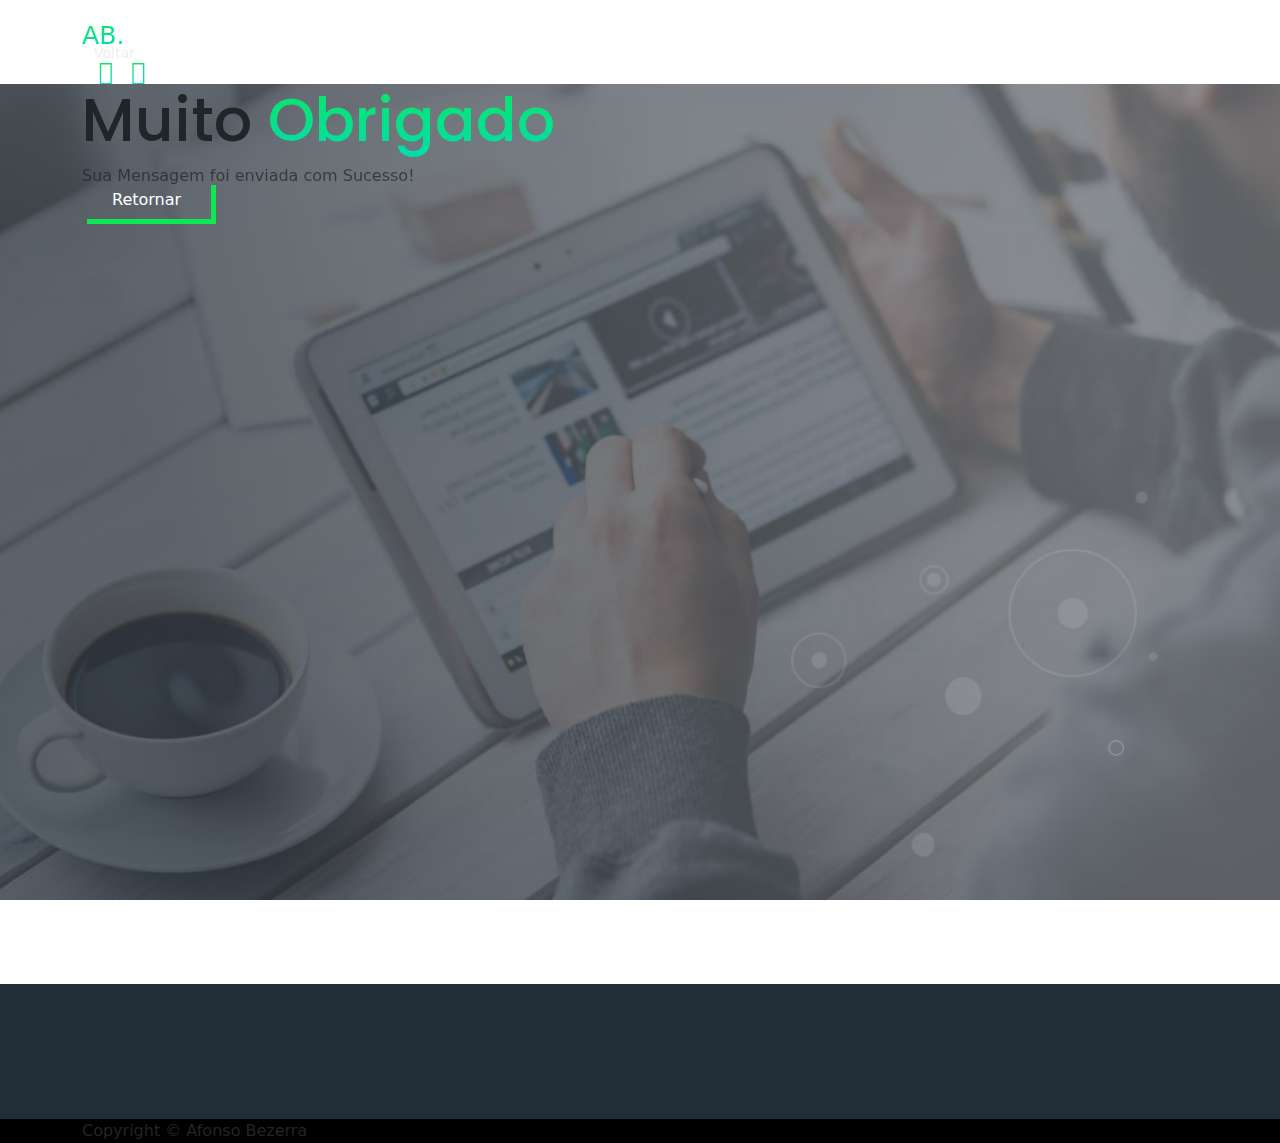
<file: obrigado.html>
<!DOCTYPE html>
<html lang="pt-br">
<head>
    <meta charset="UTF-8">
    <meta name="viewport" content="width=device-width, initial-scale=1, shrink-to-fit=no">

  
    <meta name="description" content="Your description">
    <meta name="author" content="Your name">

   
	<meta property="og:site_name" content="" /> 
	<meta property="og:site" content="" />
	<meta property="og:title" content=""/> 
	<meta property="og:description" content="" /> 
	<meta property="og:image" content="" /> 
	<meta property="og:url" content="" /> 
	<meta name="twitter:card" content="summary_large_image"> 

    <!-- Webpage Title -->
    <title>Afonso Bezerra</title>

  
    <link href="https://fonts.googleapis.com/css2?family=Poppins:wght@400;500;700&display=swap" rel="stylesheet">
    <link href="./css/bootstrap.min.css" rel="stylesheet">
    <link href="./css/fontawesome-all.min.css" rel="stylesheet">
    <link href="./css/aos.min.css" rel="stylesheet">
    <link href="./css/swiper.css" rel="stylesheet">
    <link href="./css/style.css" rel="stylesheet">

    <link rel="icon" href="./assets/images/favicon.png">
</head>
<body>
    

    <nav id="navbar" class="navbar navbar-expand-lg fixed-top navbar-dark" aria-label="Main navigation">
        <div class="container">

          
            <a class="navbar-brand logo-text home_text" href="index.html">AB.</a>

            <button class="navbar-toggler p-0 border-0" type="button" id="navbarSideCollapse" aria-label="Toggle navigation">
                <span class="navbar-toggler-icon"></span>
            </button>

            <div class="navbar-collapse offcanvas-collapse" id="navbarsExampleDefault" >
                <ul class="navbar-nav ms-auto navbar-nav-scroll">
                    <li class="nav-item">
                        <a class="nav-link active" aria-current="page" href="http://afonsobezerra.com">Voltar</a>
                    </li>              
                </ul>
                <span class="nav-item social-icons">
                    <span class="fa-stack">
                        <a href="https://github.com/Afonso-Bezerra/" target="_blank">
                            <i class="fas fa-circle fa-stack-2x"></i>
                            <i class="fab fa-github fa-stack-1x"></i>
                        </a>
                    </span>
                    <span class="fa-stack">
                        <a href="https://www.linkedin.com/in/afonso-bezerra-33b495174/" target="_blank">
                            <i class="fas fa-circle fa-stack-2x"></i>
                            <i class="fab fa-linkedin fa-stack-1x"></i>
                        </a>
                    </span>
                </span>
            </div> 
        </div>
    </nav> 
    


    <!-- Home -->
    <section class="home py-5 d-flex align-items-center" id="header">
        <div class="container text-light py-5"  data-aos="fade-right"> 
            <h1 class="headline">Muito<span class="home_text"> Obrigado</span></h1>
            <p class="para para-light py-3">Sua Mensagem foi enviada com Sucesso!</p>
            <div class="my-3">
                <a class="btn" href="http://afonsobezerra.com">Retornar</a>
            </div>
        </div> <!-- end of container -->
    </section> <!-- end of home -->




    <!-- Footer -->
    <section class="footer text-light">
        <div class="container icons-position">
            <div class="row" data-aos="fade-right">
                
                    <div class="social-container">
                        <span class="fa-stack">
                            <a href="https://github.com/Afonso-Bezerra">
                                <i class="fas fa-circle fa-stack-2x"></i>
                                <i class="fab fa-github fa-stack-1x"></i>
                            </a>
                        </span>
                        <span class="fa-stack">
                            <a href="https://www.linkedin.com/in/afonso-bezerra-33b495174/">
                                <i class="fas fa-circle fa-stack-2x"></i>
                                <i class="fab fa-linkedin fa-stack-1x"></i>
                            </a>
                        </span>
                        <span class="fa-stack">
                            <a href="https://www.instagram.com/teiir_/">
                                <i class="fas fa-circle fa-stack-2x"></i>
                                <i class="fab fa-instagram fa-stack-1x"></i>
                            </a>
                        </span>
                        <span class="fa-stack">
                            <a href="https://www.behance.net/afonsobezerra">
                                <i class="fas fa-circle fa-stack-2x"></i>
                                <i class="fab fa-behance fa-stack-1x"></i>
                            </a>
                        </span>
                    </div> <!-- end of social-container -->
                           
            </div> <!-- end of row -->
        </div> <!-- end of container -->
    </section> <!-- end of footer -->


    <!-- Bottom -->
    <div class="bottom py-2 text-light" >
        <div class="container d-flex justify-content-between">
            <div>
                <p>Copyright © Afonso Bezerra</p>
            </div>
        </div> <!-- end of container -->
    </div> <!-- end of bottom -->

    
    <!-- Back To Top Button -->
    <button onclick="topFunction()" id="myBtn">
        <img src="assets/images/up-arrow.png" alt="alternative">
    </button>
    <!-- end of back to top button -->

    
    <!-- Scripts -->
    <script src="./js/bootstrap.min.js"></script><!-- Bootstrap framework -->
    <script src="./js/purecounter.min.js"></script> <!-- Purecounter counter for statistics numbers -->
    <script src="./js/swiper.min.js"></script><!-- Swiper for image and text sliders -->
    <script src="./js/aos.js"></script><!-- AOS on Animation Scroll -->
    <script src="./js/script.js"></script>  <!-- Custom scripts -->
</body>
</html>
</file>
<file: css/style.css>
/*****************************************
Table Of Contents:
- General Styles
- Navigation
- Home
- Information
- Button
- Services
- Plans
- Testimonials
- Newsletter
- Back To Top Button
- Extra Pages
- Media Queries
******************************************/

@font-face{
    font-family: 'font-icon';
    src: url(../assets/fontawesome-free-5.15.4-desktop/otfs/Font\ Awesome\ 5\ Brands-Regular-400.otf);
}

@font-face{
    font-family: 'icon-solid';
    src: url(../assets/fontawesome-free-5.15.4-desktop/otfs/Font\ Awesome\ 5\ Free-Solid-900.otf);
}

/**************************/


/*     General Styles     */


/**************************/

:root {
    --primary: #1c262f;
    --primary-light: #212d37;
    --secondary: #0ee951;
    --tertiary: #00dabf;
    --gradient: linear-gradient(to right, #0ee951, #00dabf);
}

h1,
h2,
h3,
h4,
h5,
h6 {
    font-family: "Poppins", sans-serif;
}

h1 {
    font-size: 60px;
    font-weight: 500;
}

button {
    font-family: sans-serif;
}

p,
ul,
h4 {
    margin: 0;
    padding: 0;
}

a {
    color: white;
    text-decoration: none;
}

li {
    list-style-type: none;
}


/* Section Background */

.home,
.about,
.contact,
.plans,
.work {
    height: 100vh;
    position: relative;
}

.home-obrigado {
    height: 100vh;
    position: relative;
}

.footer {
    height: 15vh;
    position: relative;
}

.services,
.contact,
.testimonial {
    background-color: var(--primary);
}

.about,
.plans,
.footer,
.company,
.newsletter,
.work,
.location {
    background-color: var(--primary-light);
}

.bottom {
    background-color: black;
}


/* Gradient Border And Background On Icons */

.home_text,
.fa-css3-alt,
.fa-html5,
.home .fas,
.plans .far,
.information .fas,
.work .fas,
.location .far,
.location .fas {
    padding: 15px 0;
    background: -webkit-gradient( linear, left top, left bottom, from(#0ee951), to(#00dabf));
    background-clip: text;
    -webkit-background-clip: text;
    -webkit-text-fill-color: transparent;
}

.navbar-nav a:hover,
.footer a:hover,
.footer .fab:hover {
    cursor: pointer;
    background: var(--gradient);
    background-clip: text;
    -webkit-background-clip: text;
    -webkit-text-fill-color: transparent;
}


/**********************/


/*     Navigation     */


/**********************/

.navbar {
    font-weight: 500;
    font-size: 0.875rem;
    line-height: 0.875rem;
    background-color: var(--primary);
    box-shadow: 0 1px 6px 0 rgba(0, 0, 0, 0.025);
}

.navbar .navbar-brand {
    padding-top: 0.25rem;
    padding-bottom: 0.25rem;
}

.navbar .logo-image img {
    width: 108px;
    height: 32px;
}

.navbar .logo-text {
    color: #fff;
    font-weight: 500;
    line-height: 1rem;
    font-size: 1.575rem;
    text-decoration: none;
}

.time {
    margin-bottom: 0.5rem;
    color: #0ee951;
    ;
    font-weight: 600;
    font-size: 0.875rem;
    line-height: 1.5rem;
    font-family: "Poppins";
}

.offcanvas-collapse {
    position: fixed;
    top: 2.75rem;
    /* adjusts the height between the top of the page and the offcanvas menu */
    bottom: 0;
    left: 100%;
    width: 100%;
    overflow-y: auto;
    visibility: hidden;
    padding-right: 1rem;
    padding-left: 1rem;
    background-color: var(--primary);
    transition: transform 0.2s ease-in-out, visibility 0.2s ease-in-out;
}

.offcanvas-collapse.open {
    visibility: visible;
    transform: translateX(-100%);
}

.navbar .navbar-nav {
    margin-top: 0.75rem;
    margin-bottom: 0.5rem;
}

.navbar .dropdown-menu {
    border: none;
    margin-top: 0.25rem;
    margin-bottom: 0.25rem;
    background-color: var(--primary);
}

.navbar .dropdown-item {
    color: #eee;
    font-weight: 500;
    font-size: 0.875rem;
    line-height: 0.875rem;
    padding-top: 0.625rem;
    text-decoration: none;
    padding-bottom: 0.625rem;
}

.navbar .dropdown-item:hover {
    background-color: var(--primary);
}

.navbar .dropdown-divider {
    width: 100%;
    height: 1px;
    border: none;
    margin: 0.5rem auto 0.5rem auto;
    background-color: var(--primary-light);
}

.navbar .nav-item .nav-link {
    color: #eee;
    text-decoration: none;
    padding-top: 0.625rem;
    padding-bottom: 0.625rem;
    transition: all 0.2s ease;
}

.navbar .fa-stack {
    width: 2em;
    font-size: 0.75rem;
    margin-right: 0.25rem;
}

.navbar .fa-stack-2x {
    background: -webkit-gradient( linear, left top, left bottom, from(#0ee951), to(#00dabf));
    background-clip: text;
    -webkit-background-clip: text;
    -webkit-text-fill-color: transparent;
    transition: all 0.2s ease;
}

.navbar .fa-stack-1x {
    color: #ffffff;
    transition: all 0.2s ease;
}

.navbar .fa-stack:hover .fa-stack-2x {
    color: var(--primary);
}

.navbar .fa-stack:hover .fa-stack-1x {
    color: var(--primary);
}

.navbar .navbar-toggler {
    padding: 0;
    border: none;
    font-size: 1.25rem;
}


/****************/


/*     Home     */


/****************/

.home {
    background-image: url(../assets/images/home.jpg);
    background-size: cover;
    background-position: center;
    background-repeat: no-repeat;
    background-attachment: fixed;
}

.home-obrigado {
    background-image: url(../assets/images/home.jpg);
    background-size: cover;
    background-position: center;
    background-repeat: no-repeat;
    background-attachment: fixed;
}

.para {
    width: 50%;
}

.para-light {
    opacity: 0.7;
}


/***********************/


/*     Information     */


/***********************/

.information .container-fluid .row div:first-child {
    background-color: var(--primary);
}

.information .container-fluid .row div:last-child {
    background-color: white;
}

.information .container-fluid .row div:nth-child(2) {
    background-color: var(--primary-light);
}


/******************/


/*     Button     */


/******************/

.btn {
    color: white;
    border-radius: 0;
    border-width: 2px;
    padding: 10px 30px;
    border-image-slice: 1;
    background-image: none;
    background: transparent;
    border-image-source: var(--gradient);
    box-shadow: 5px 5px 0px 0px var(--secondary);
    transition: all 0.5s;
}

.btn:hover {
    color: white;
    box-shadow: none;
    border-radius: 0;
    padding: 10px 30px;
    transform: translate(5px, 5px);
    transition: all 0.5s;
}

.cv {
    margin-left: 20px;
    background: transparent;
    transition: all 0.5s;
}

.cv:hover {
    transition: all 0.5s;
}


/* Email - Newsletter Button */

.btn-secondary {
    color: black;
    border-width: 2px;
    padding: 10px 30px;
    border-image-slice: 1;
    background-image: none;
    background: transparent;
    border-image-source: var(--gradient);
}

.btn-secondary:hover {
    color: black;
    padding: 10px 30px;
    background-image: var(--gradient);
}


/* Other Pages Button */

.btn-tertiary {
    color: black;
    border-radius: 0;
    border-width: 2px;
    padding: 10px 30px;
    border-image-slice: 1;
    background-image: none;
    background: transparent;
    border-image-source: var(--gradient);
    box-shadow: 5px 5px 0px 0px var(--secondary);
}

.btn-tertiary:hover {
    color: black;
    box-shadow: none;
    border-radius: 0;
    padding: 10px 30px;
    transform: translate(5px, 5px);
}


/********************/


/*     Services     */


/********************/



.services {
    width: 100%;
    height: 100%;
}

.cardprj{
     background-color: var(--primary);
     display: grid;
     width: 100%;
     row-gap: 30px;
 }

    .card1{
        background-image: url('../assets/images/DOM.png');
        background-repeat: no-repeat;
        background-size: cover;
        border-radius: 25px;
        display: grid;
        grid-template-rows: 1fr auto 1fr;
        box-shadow: 0 0 10px rgba(0, 0, 0, 0.583);
    }

    .img{
        border: 1px solid rgba(0, 0, 0, 0.337);
        box-shadow: 0 0 10px rgba(0, 0, 0, 0.433);
        background-color: rgba(0, 0, 0, 0.494);
        width: 80%;
        height: 300px;
        display: grid;
        justify-self: center;
        border-radius: 15px;
        grid-template-rows: 1fr 1fr 1fr;
        backdrop-filter: blur(10px)
    }
    .title{
        letter-spacing:5px;
        font-size: 20px;
        font-weight: 700;
        padding: 30px 0;
        align-self: flex-start;
        text-align: center;
        row-gap: 1;
    }

    .titile{
        padding: 20px 0;
        width: 100%;
        height: 40px;
        grid-row: 1;
    }

    .sobre{
        grid-row: 2;
        align-self:center;
        text-align: center;
        font-family: "Poppins";
    }

    .icons-prj{
        display: flex;
        align-self: center;
        justify-content: center;
    }

    .icon1::before{
        font-family: 'font-icon';
        content: '\f13b';
        font-size: 50px;
        background: -webkit-gradient( linear, left top, left bottom, from(#0ee951), to(#00dabf));
        background-clip: text;
        -webkit-background-clip: text;
        -webkit-text-fill-color: transparent;
        padding: 0px 10px;
    }

    .icon2::before{
        font-family: 'font-icon';
        content: '\f38b';
        font-size: 50px;
        background: -webkit-gradient( linear, left top, left bottom, from(#0ee951), to(#00dabf));
        background-clip: text;
        -webkit-background-clip: text;
        -webkit-text-fill-color: transparent;
        padding: 0px 10px;
    }

    .icon3::before{
        font-family: 'font-icon';
        content: '\f3b9';
        font-size: 50px;
        background: -webkit-gradient( linear, left top, left bottom, from(#0ee951), to(#00dabf));
        background-clip: text;
        -webkit-background-clip: text;
        -webkit-text-fill-color: transparent;
        padding: 0px 10px;
    }

    .card2{
        background-image: url('../assets/images/home.jpg');
        background-repeat: no-repeat;
        background-size: cover;
        border-radius: 25px;
        display: grid;
        grid-template-rows: 1fr auto 1fr;
        box-shadow: 0 0 10px rgba(0, 0, 0, 0.583);
    }

    .card3{
        background-image: url('../assets/images/Crb-Campinas.png');
        background-repeat: no-repeat;
        background-size: cover;
        border-radius: 25px;
        display: grid;
        grid-template-rows: 1fr auto 1fr;
        box-shadow: 0 0 10px rgba(0, 0, 0, 0.583);
    }

    .card4{
        background-image: url('../assets/images/calculator.jpg');
        background-repeat: no-repeat;
        background-size: cover;
        border-radius: 25px;
        display: grid;
        grid-template-rows: 1fr auto 1fr;
        box-shadow: 0 0 10px rgba(0, 0, 0, 0.583);
    }


    .img-desk{
        width: 100%;
        height: 100px;
        display: grid;
        grid-template-rows: 1fr 1fr 1fr auto;
        align-self: flex-end;
        border-radius: 25px;
        transition:all .35s ;   
        z-index: 2;
    }
    
    .title-desk{
        grid-row:  1;
        letter-spacing:5px;
        width: 100%;
        font-size: 20px;
        font-weight: 700;
        display: flex;
        justify-content: space-between;
        padding: 10px 30px;         
    }

    .icons-prj-desk{
        grid-row:  3;
        display: flex;
        align-self: center;
        justify-content: center;
     
    }

    .icons-prj-desk{
        display: none;
    }

    .vejamais{
        margin-bottom: 20px;
        grid-row: 4;
        justify-self: center;
        cursor: pointer;
    }

    .txt_veja{
        text-align: center;
        font-size: 15px;
        letter-spacing: 2px;
        font-weight: 500;
        color: rgba(255, 255, 255, 0.659);
    }

    .linha {
        position: relative;
        display: flex;
        width: 1px;
        transition:all .5s;
        border: 0px solid #0ee951;
    }

    .vejamais:hover .linha{
        display: block;
        width: 82px;
        transition:all .5s;
        border: 1px solid #0ee951;
    }

    .vejamais{
        display: none;
    }
    .sobre-desk{
        grid-row:  2;
        font-size: 20px;
        font-weight: 700;
        align-self:center;
        text-align: center;
        font-family: "Poppins";
   
    }
    
    .sobre-desk{
        display: none;
    }

    .title-desk p{
        font-size: 15px;
        padding: 5px 0;
        color: rgba(255, 255, 255, 0.604);
    }
    .sobre p{
        font-size: 15px;
        padding: 5px 0;
        color: rgba(255, 255, 255, 0.604);
    }

    .sobre-desk p{
        font-size: 15px;
        padding: 5px 0;
        color: rgba(255, 255, 255, 0.604);
    }

    .card1:hover .sobre-desk{
        display: block;
        animation: entrada .5s ease-in-out;
    }

    .card1:hover .vejamais{
        display: block;
        animation: entrada .5s ease-in-out;
    }

    .card1:hover .icons-prj-desk{
        display: flex;
        animation: entrada .5s ease-in-out;
        
    }
   
    .card1:hover .img-desk{
        position: absolute;
        z-index: 10;
        width: 100%;
        height: 400px;
        background-color: rgba(0, 0, 0, 0.782);
        backdrop-filter: blur(10px);
        transition:all .35s;
    }
    
    .card1:hover .title-desk span::before{
        font-family: 'icon-solid';
        content: '\f358';
        font-size: 50px;
        background: white;
        background-clip: text;
        -webkit-background-clip: text;
        -webkit-text-fill-color: transparent;
        transition:all 1s;
    }

    .card2:hover .sobre-desk{
        display: block;
        animation: entrada .5s ease-in-out;
    }

    .card2:hover .icons-prj-desk{
        display: flex;
        animation: entrada .5s ease-in-out;
    }

    .card2:hover .vejamais{
        display: block;
        animation: entrada .5s ease-in-out;
    }

    .card2:hover .img-desk{
        position: relative;
        z-index: 10;
        height: 400px;
        border: 1px solid rgba(0, 0, 0, 0.337);
        background-color: rgba(0, 0, 0, 0.782);
        backdrop-filter: blur(10px);
        transition:all .35s;
    }

    .card2:hover .title-desk span::before{
        font-family: 'icon-solid';
        content: '\f358';
        font-size: 50px;
        background: white;
        background-clip: text;
        -webkit-background-clip: text;
        -webkit-text-fill-color: transparent;
        transition:all 1s;
    }
    
    .card3:hover .sobre-desk{
        display: block;
        animation: entrada .5s ease-in-out;
    }

    .card3:hover .icons-prj-desk{
        display: flex;
        animation: entrada .5s ease-in-out;
    }

    .card3:hover .img-desk{
        position: absolute;
        z-index: 10;
        width: 100%;
        height: 400px;
        background-color: rgba(0, 0, 0, 0.782);
        backdrop-filter: blur(10px);
        transition:all .35s;
    }

    .card3:hover .title-desk span::before{
        font-family: 'icon-solid';
        content: '\f358';
        font-size: 50px;
        background: white;
        background-clip: text;
        -webkit-background-clip: text;
        -webkit-text-fill-color: transparent;
        transition:all 1s;
    }

    .card3:hover .vejamais{
        display: block;
        animation: entrada .5s ease-in-out;
    }
    
    .card4:hover .sobre-desk{
        display: block;
        animation: entrada .5s ease-in-out;
    }

    .card4:hover .icons-prj-desk{
        display: flex;
        animation: entrada .5s ease-in-out;
    }

    .card4:hover .vejamais{
        display: block;
        animation: entrada .5s ease-in-out;
    }

    .card4:hover .img-desk{
        position: absolute;
        z-index: 10;
        width: 100%;
        height: 400px;
        background-color: rgba(0, 0, 0, 0.782);
        backdrop-filter: blur(10px);
        transition:all .35s;
    }

    .card4:hover .title-desk span::before{
        font-family: 'icon-solid';
        content: '\f358';
        font-size: 50px;
        background: white;
        background-clip: text;
        -webkit-background-clip: text;
        -webkit-text-fill-color: transparent;
        transition:all 1s;
    }

    .title-desk span::before{
        font-family: 'icon-solid';
        content: '\f35b';
        font-size: 50px;
        background: white;
        background-clip: text;
        -webkit-background-clip: text;
        -webkit-text-fill-color: transparent;
        transition:all 1s;
    }

    .img-desk{
        display: none;
    }

    @keyframes entrada{
        from{
            opacity: 0;
        }
        to{
            opacity: 1;
        }
    }

    @media screen and (min-width:768px){
        .card1{
            height: 500px;
        }
        .card2{
            height: 500px;
        }
        .card3{
            height: 500px;
        }
        .card4{
            height: 500px;
        }
    }

    @media screen and (min-width:1024px){
        .cardprj{
            grid-template-columns: 50% 50%;
            grid-template-rows: 1fr 1fr;
            column-gap: 20px;
            row-gap: 20px;
        }
        .img{
            display: none;
        }
        .img-desk{
            display: grid;
        }
        .card1{
            grid-column: 2;
            grid-row: 1 ;
            height: 600px;
            display: grid;
            grid-template-rows: auto;
            box-shadow: inset -5px -200px 120px -120px black,  0 0 15px rgba(0, 0, 0, 0.255);
            -webkit-box-shadow: inset -5px -200px 120px -120px black, 0 0 15px rgba(0, 0, 0, 0.255);
            -moz-box-shadow:inset -5px -200px 120px -120px black, 0 0 15px rgba(0, 0, 0, 0.255);
        }

        .card2{
            grid-column: 1;
            grid-row: 1;
            height: 600px;
            grid-template-rows: auto;
            box-shadow: inset -5px -200px 120px -120px black,  0 0 15px rgba(0, 0, 0, 0.255);
            -webkit-box-shadow: inset -5px -200px 120px -120px black, 0 0 15px rgba(0, 0, 0, 0.255);
            -moz-box-shadow:inset -5px -200px 120px -120px black, 0 0 15px rgba(0, 0, 0, 0.255);
        }

        .card3{
            height: 600px;
            grid-column: 1;
            grid-row: 2;
            grid-template-rows: auto;
            box-shadow: inset -5px -200px 120px -120px black,  0 0 15px rgba(0, 0, 0, 0.255);
            -webkit-box-shadow: inset -5px -200px 120px -120px black, 0 0 15px rgba(0, 0, 0, 0.255);
            -moz-box-shadow:inset -5px -200px 120px -120px black, 0 0 15px rgba(0, 0, 0, 0.255);
        }
        
        .card4{
            grid-column: 2;
            grid-row: 2 ;
            height: 600px;
            grid-template-rows: auto;
            box-shadow: inset -5px -200px 120px -120px black,  0 0 15px rgba(0, 0, 0, 0.255);
            -webkit-box-shadow: inset -5px -200px 120px -120px black, 0 0 15px rgba(0, 0, 0, 0.255);
            -moz-box-shadow:inset -5px -200px 120px -120px black, 0 0 15px rgba(0, 0, 0, 0.255);
        }

        .card1:hover .titile,.card2:hover .titile,.card3:hover .titile,.card4:hover .titile, .img-desk:hover ~ .titile{
            width: 100%;
            height: 100%;
            position: absolute;
            z-index:1;
            backdrop-filter: blur(4px);
            border-radius: 25px;
        }
    }

/*****************/


/*     Plans     */


/*****************/

.plans .card {
    padding: 20px;
    border: 2px solid white;
}


/************************/


/*     Testimonials     */


/************************/

.slider-1 {
    padding-top: 8.25rem;
    padding-bottom: 8.5rem;
}

.slider-1 .section-title {
    text-align: center;
}

.slider-1 .h2-heading {
    text-align: center;
    margin-bottom: 3rem;
}

.testimonial-card {
    border: 10px solid;
    border-image-slice: 1;
    border-width: 3px;
    border-image-source: var(--gradient);
}

.slider-1 .slider-container {
    position: relative;
}

.slider-1 .swiper-container {
    width: 86%;
    position: static;
}

.slider-1 .swiper-button-prev,
.slider-1 .swiper-button-next {
    color: var(--primary);
}

.slider-1 .swiper-button-prev:focus,
.slider-1 .swiper-button-next:focus {
    /* even if you can't see it chrome you can see it on mobile device */
    outline: none;
}

.slider-1 .swiper-button-prev {
    left: -14px;
    background-image: url("data:image/svg+xml;charset=utf-8,%3Csvg%20xmlns%3D'http%3A%2F%2Fwww.w3.org%2F2000%2Fsvg'%20viewBox%3D'0%200%2028%2044'%3E%3Cpath%20d%3D'M0%2C22L22%2C0l2.1%2C2.1L4.2%2C22l19.9%2C19.9L22%2C44L0%2C22L0%2C22L0%2C22z'%20fill%3D'%23707375'%2F%3E%3C%2Fsvg%3E");
    background-size: 18px 28px;
}

.slider-1 .swiper-button-next {
    right: -14px;
    background-image: url("data:image/svg+xml;charset=utf-8,%3Csvg%20xmlns%3D'http%3A%2F%2Fwww.w3.org%2F2000%2Fsvg'%20viewBox%3D'0%200%2028%2044'%3E%3Cpath%20d%3D'M27%2C22L27%2C22L5%2C44l-2.1-2.1L22.8%2C22L2.9%2C2.1L5%2C0L27%2C22L27%2C22z'%20fill%3D'%23707375'%2F%3E%3C%2Fsvg%3E");
    background-size: 18px 28px;
}

.slider-1 .card {
    border: none;
    position: relative;
    background-color: transparent;
}

.slider-1 .card-image {
    width: 80px;
    height: 80px;
    margin-left: auto;
    margin-right: auto;
    border-radius: 50%;
    margin-bottom: 1.25rem;
}

.slider-1 .card-body {
    padding: 0;
}

.slider-1 .testimonial-text {
    margin-bottom: 0.75rem;
}

.slider-1 .testimonial-author {
    margin-bottom: 0;
    color: #252c38;
}

.slider-1 .avatar {
    width: 70px;
    height: 70px;
    border-radius: 50%;
}


/* Dropdown Menu */

.navbar .dropdown .dropdown-menu {
    animation: fadeDropdown 0.2s;
    /* required for the fade animation */
}

@-webkit-keyframes fadeDropdown {
    0% {
        opacity: 0;
    }
    100% {
        opacity: 1;
    }
}

@keyframes fadeDropdown {
    0% {
        opacity: 0;
    }
    100% {
        opacity: 1;
    }
}


/**********************/


/*     Newsletter     */


/**********************/

.form-control-input,
.form-control-textarea {
    width: 100%;
    appearance: none;
    border-radius: 4px;
    font-size: 0.875rem;
    line-height: 1.5rem;
    padding-left: 1.5rem;
    padding-top: 0.775rem;
    padding-bottom: 0.775rem;
}


/******************************/


/*     Back To Top Button     */


/******************************/

#myBtn {
    z-index: 99;
    right: 20px;
    width: 52px;
    height: 52px;
    bottom: 20px;
    border: none;
    outline: none;
    display: none;
    position: fixed;
    cursor: pointer;
    border-radius: 50%;
    background-color: #323137;
}

#myBtn:hover {
    background-color: #0f0f11;
}

#myBtn img {
    width: 18px;
    margin-left: 0.125rem;
    margin-bottom: 0.25rem;
}


/***********************/


/*     Extra Pages     */


/***********************/

.ex-header {
    padding-top: 8.5rem;
    padding-bottom: 4rem;
    background-color: var(--primary);
}

.ex-header h1 {
    color: #fff;
}

.ex-basic-1 .list-unstyled .fas {
    font-size: 0.375rem;
    line-height: 1.625rem;
}

.ex-basic-1 .list-unstyled .flex-grow-1 {
    margin-left: 0.5rem;
}

.ex-basic-1 .text-box {
    padding: 1.25rem 1.25rem 0.5rem 1.25rem;
    background-color: #f7f9fd;
}

.ex-cards-1 .card {
    border: none;
    background-color: transparent;
}

.ex-cards-1 .card .fa-stack {
    width: 2em;
    font-size: 1.125rem;
}

.ex-cards-1 .card .fa-stack-2x {
    color: var(--secondary);
}

.ex-cards-1 .card .fa-stack-1x {
    width: 2em;
    color: #ffffff;
    font-weight: 700;
    line-height: 2.125rem;
}

.ex-cards-1 .card .list-unstyled .flex-grow-1 {
    margin-left: 2.25rem;
}

.ex-cards-1 .card .list-unstyled .flex-grow-1 h5 {
    margin-top: 0.125rem;
    margin-bottom: 0.5rem;
}


/*************************/


/*     Media Queries     */


/*************************/

@media only screen and (max-width: 1024px) {
    .services,
    .work,
    .testimonial,
    .about,
    .contact,
    .plans {
        height: 100%;
    }
}

@media (min-width: 992px) {
    .slider-1 .swiper-container {
        width: 92%;
    }
    .slider-1 .swiper-button-prev {
        left: -16px;
        width: 22px;
        background-size: 22px 34px;
    }
    .slider-1 .swiper-button-next {
        right: -16px;
        width: 22px;
        background-size: 22px 34px;
    }
    /* Navigation */
    .navbar {
        box-shadow: none;
        transition: all 0.2s;
        padding-top: 1.75rem;
        background-color: transparent;
    }
    .navbar.top-nav-collapse {
        padding-top: 0.5rem;
        padding-bottom: 0.5rem;
        background-color: var(--primary);
        box-shadow: 0 3px 6px 0 rgba(0, 0, 0, 0.025);
    }
    .offcanvas-collapse {
        position: static;
        top: auto;
        bottom: auto;
        left: auto;
        width: auto;
        padding-right: 0;
        padding-left: 0;
        background-color: transparent;
        overflow-y: visible;
        visibility: visible;
    }
    .offcanvas-collapse.open {
        transform: none;
    }
    .navbar .navbar-nav {
        margin-top: 0;
        margin-bottom: 0;
    }
    .navbar .nav-item .nav-link {
        padding-right: 0.75rem;
        padding-left: 0.75rem;
    }
    .navbar .dropdown-menu {
        padding-top: 0.75rem;
        padding-bottom: 0.875rem;
        box-shadow: 0 3px 3px 1px rgba(0, 0, 0, 0.08);
    }
    .navbar .dropdown-divider {
        width: 90%;
    }
    .navbar .social-icons {
        margin-left: 0.5rem;
    }
    .navbar .fa-stack {
        margin-right: 0;
        margin-left: 0.25rem;
    }
}

@media only screen and (max-width: 540px) {
    h1 {
        font-size: 30px;
    }
    .para {
        width: 100%;
    }
    .swiper-container {
        width: 92%;
    }
    .swiper-button-prev {
        left: -16px;
        width: 22px;
        background-size: 22px 34px;
    }
    .swiper-button-next {
        right: -16px;
        width: 22px;
        background-size: 22px 34px;
    }
}

.image-container {
    margin-bottom: 1rem;
}



/* Hover Animation */

.image-container {
    overflow: hidden;
    margin-right: auto;
    margin-left: auto;
}

.sub-title {
    font: 500px;
    color: rgba(255, 255, 255, 0.507)
}

.image-container img {
    width: 100%;
    height: 80%;
    margin-left: 0;
    transition: all 0.2s;
}

.image-container:hover img {
    -moz-transform: scale(1.1);
    -webkit-transform: scale(1.1);
    transform: scale(1.1);
}

.icons-container {
    margin-top: 3rem;
}

.icons-container img {
    width: 50px;
    margin-right: 0.625rem;
    margin-bottom: 0.75rem;
}

.green {
    color: #00ff4c;
}

.green:hover {
    color: white;
}

.icons-position {
    display: flex;
    justify-content: center;
}

.footer .fa-stack {
    padding: 30px;
    width: 2px;
    margin-bottom: 1.25rem;
    margin-right: 0.375rem;
    font-size: 1.5rem;
}

.footer .fa-stack .fa-stack-1x {
    color: #ffffff;
    transition: all 0.2s ease;
}

.footer .fa-stack .fa-stack-2x {
    color: #046922;
    transition: all 0.2s ease;
}

.footer .fa-stack:hover .fa-stack-1x {
    color: #046922;
}

.footer .fa-stack:hover .fa-stack-2x {
    color: #ffffff;
}
</file>
